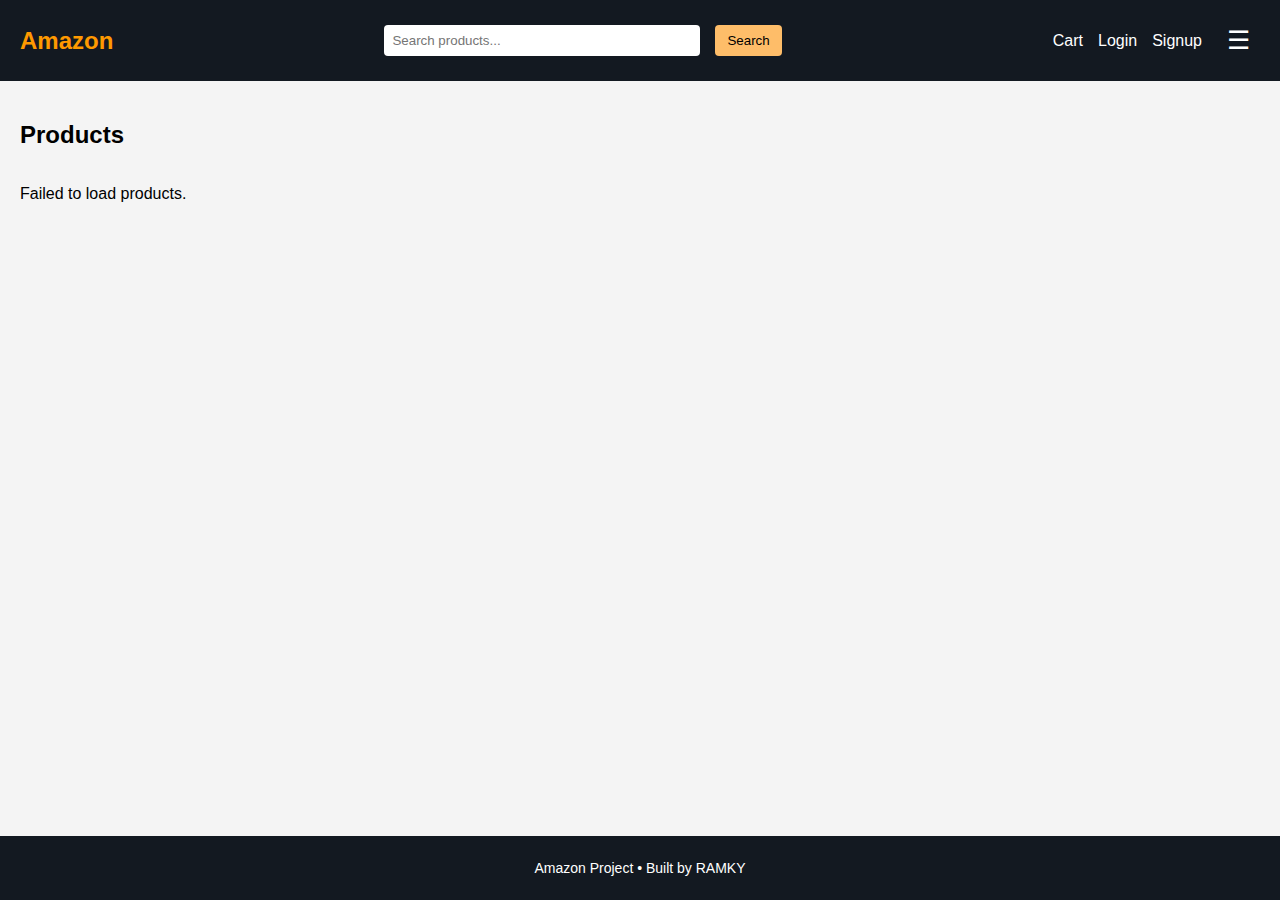
<file: src/main/resources/static/index.html>
<!DOCTYPE html>
<html lang="en">
<head>
    <meta charset="UTF-8">
    <meta name="viewport" content="width=device-width, initial-scale=1.0">
    <title>Amazon-Home</title>
    <link rel="stylesheet" href="css/global.css" />
    <link rel="stylesheet" href="css/navbar.css" />
    <link rel="stylesheet" href="css/home.css" />
  </head>

  <body>
    <header id="navbar">
      <div class="nav-left">
        <h2 class="logo" onclick="location.href='index.html'">Amazon</h2>
      </div>

      <div class="nav-center">
        <input id="search-box" type="text" placeholder="Search products..." />
        <button id="search-btn">Search</button>
      </div>

      <div class="nav-right">
        <a href="cart.html">Cart</a>
        <a href="login.html">Login</a>
        <a href="signup.html">Signup</a>

        <div class="hamburger" id="hamburger">☰</div>

        <div class="side-menu" id="side-menu">
          <a href="orders.html">Orders</a>
          <a href="cart.html">Cart</a>
          <a href="customer.html">Customer Details</a>
          <a href="#" id="logout-btn">Logout</a>
          
        </div>
      </div>
    </header>

    <main>
      <h2>Products</h2>
      <div id="product-list" class="product-grid"></div>
    </main>

    <footer>
      <p>Amazon Project • Built by RAMKY</p>
    </footer>

    <script src="javascript/config.js"></script>
    <script src="javascript/utils/http.js"></script>
    <script src="javascript/api/productApi.js"></script>
    <script src="javascript/pages/home.js"></script>
  </body>
</html>
</file>
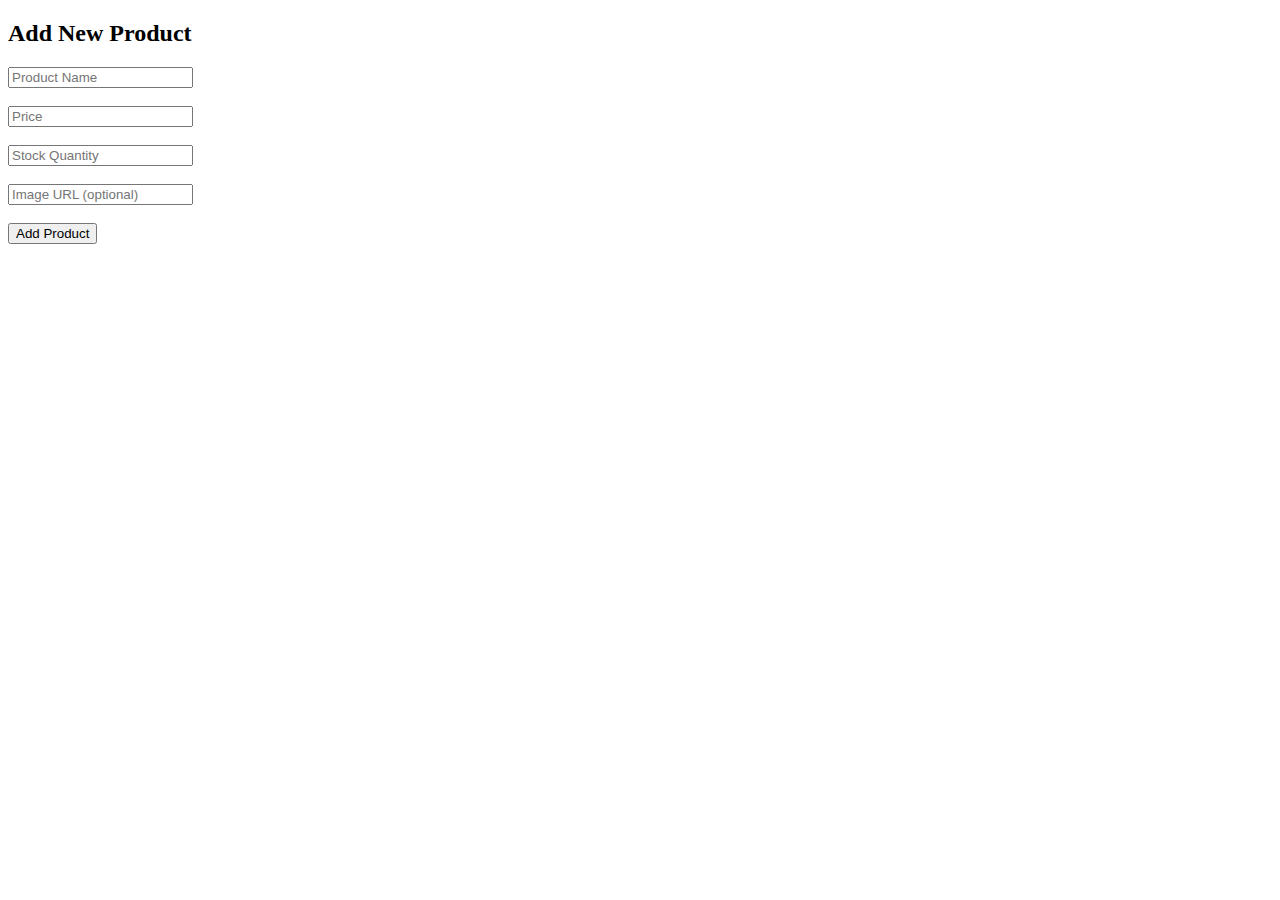
<file: src/main/resources/static/addProduct.html>
<!DOCTYPE html>
<html lang="en">
<head>
    <meta charset="UTF-8">
    <meta name="viewport" content="width=device-width, initial-scale=1.0">
  <title>Add Product</title>
</head>
<body>
  <h2>Add New Product</h2>

  <form id="addProductForm">
    <input type="text" id="name" placeholder="Product Name" required /><br><br>
    <input type="number" id="price" placeholder="Price" required /><br><br>
    <input type="number" id="stockQuantity" placeholder="Stock Quantity" required /><br><br>
    <input type="text" id="imageUrl" placeholder="Image URL (optional)" /><br><br>

    <button type="submit">Add Product</button>
  </form>

  <script type="module" src="javascript/config.js"></script>

  <script type="module" src="javascript/api/productApi.js"></script>
  <script type="module" src="javascript/pages/addProduct.js"></script>

</body>
</html>
</file>
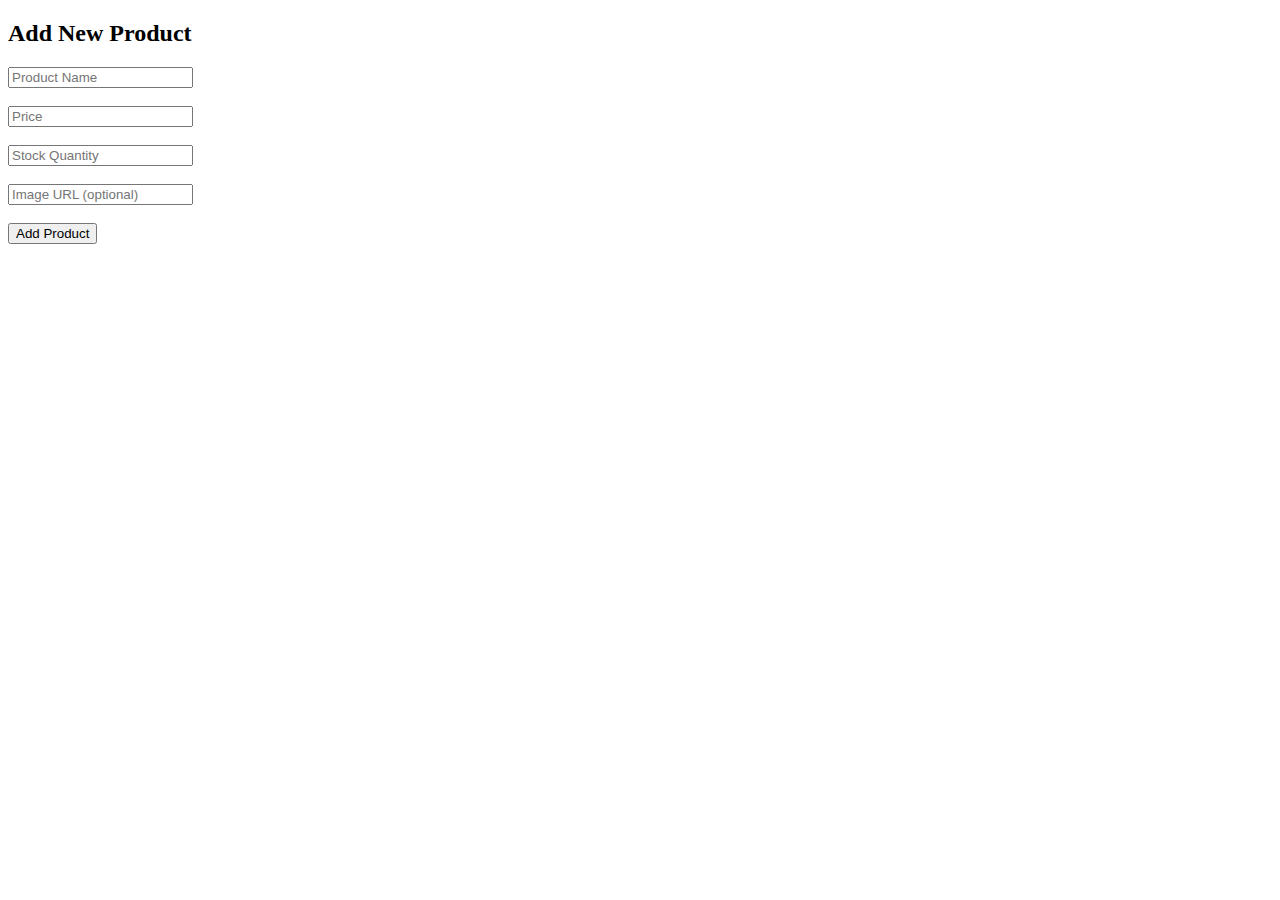
<file: src/main/resources/static/addProducts.html>
<!DOCTYPE html>
<html lang="en">
<head>
    <meta charset="UTF-8">
    <meta name="viewport" content="width=device-width, initial-scale=1.0">
  <title>Add Product</title>
</head>
<body>
  <h2>Add New Product</h2>

  <form id="addProductForm">
    <input type="text" id="name" placeholder="Product Name" required /><br><br>
    <input type="number" id="price" placeholder="Price" required /><br><br>
    <input type="number" id="stockQuantity" placeholder="Stock Quantity" required /><br><br>
    <input type="text" id="imageUrl" placeholder="Image URL (optional)" /><br><br>

    <button type="submit">Add Product</button>
  </form>

  <script type="module" src="./javascript/pages/addProduct.js"></script>

</body>
</html>


</body>
</html>
</file>
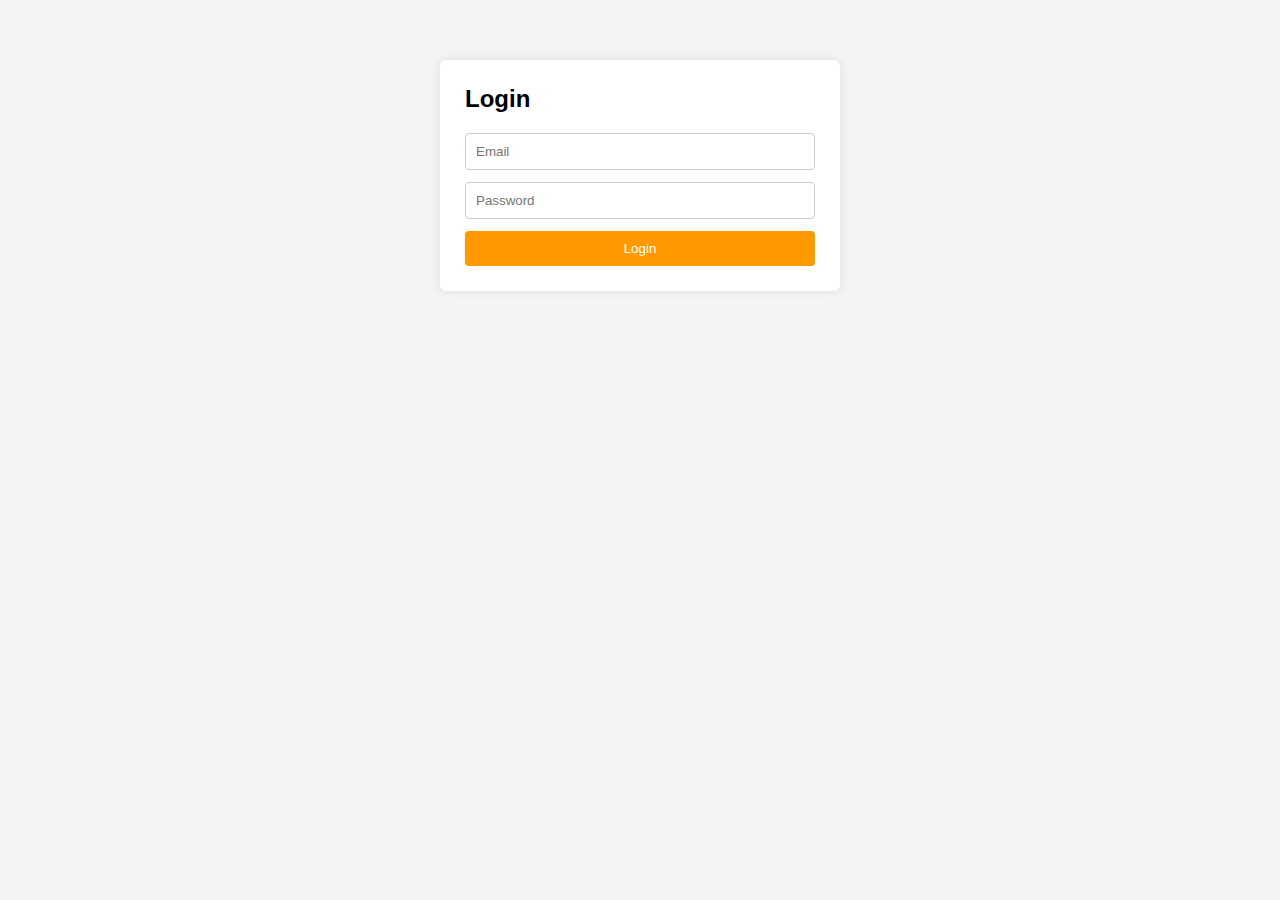
<file: src/main/resources/static/cart.html>
<!DOCTYPE html>
<html lang="en">
<head>
    <meta charset="UTF-8">
    <meta name="viewport" content="width=device-width, initial-scale=1.0">
    <title>Cart</title>
    <link rel="stylesheet" href="css/global.css" />
    <link rel="stylesheet" href="css/navbar.css" />
    <link rel="stylesheet" href="css/cart.css" />
  </head>
  <body>
    <div id="navbar"></div>

    <main>
      <h2>Your Cart</h2>
      <div id="cart-container"></div>
      <button id="checkout-btn" class="btn-primary">Proceed to Checkout</button>
    </main>

    <script src="javascript/config.js"></script>
    <script src="javascript/utils/http.js"></script>
    <script src="javascript/api/cartApi.js"></script>
    <script src="javascript/api/orderApi.js"></script>
    <script src="javascript/pages/cart.js"></script>
  </body>
</html>
</file>
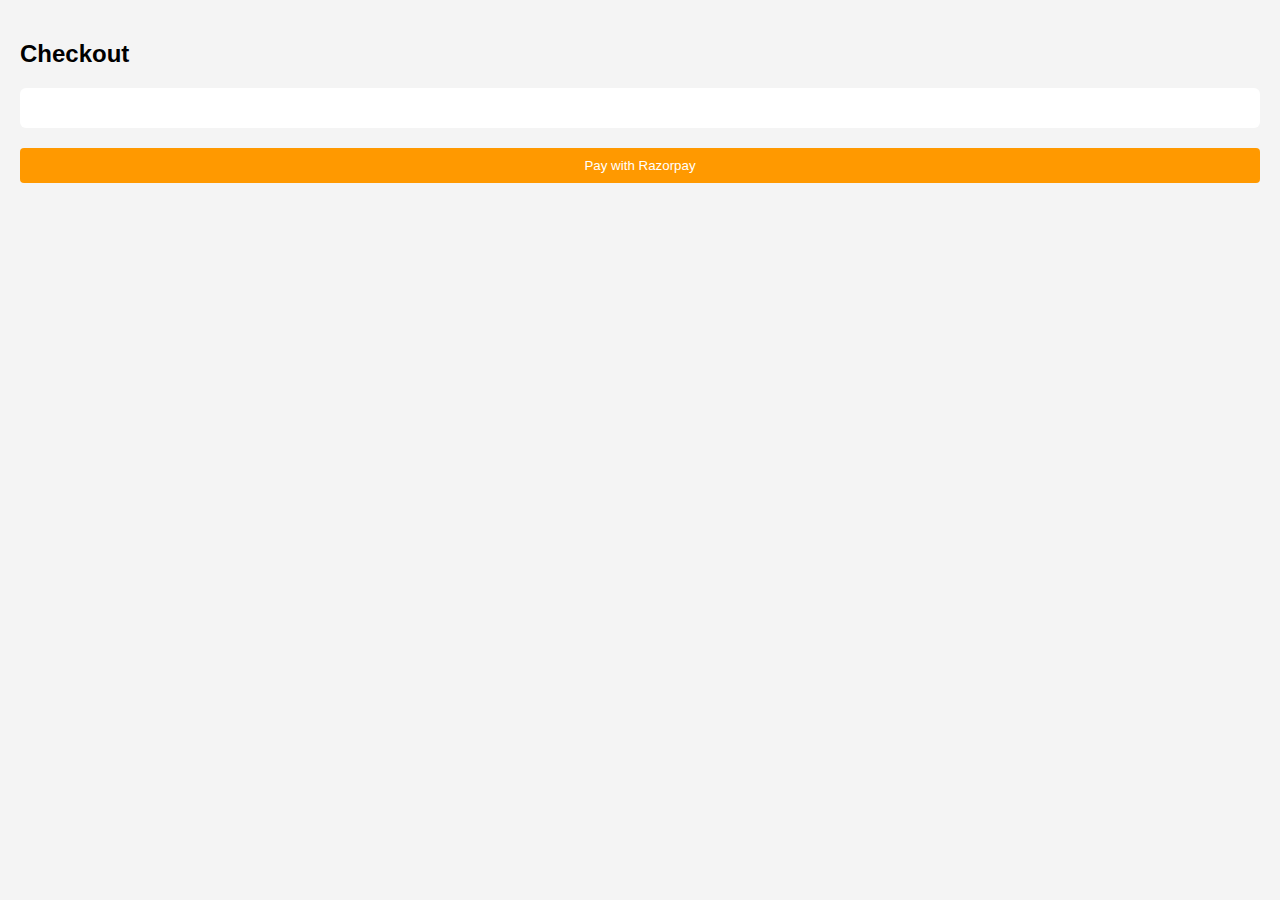
<file: src/main/resources/static/checkout.html>
<!DOCTYPE html>
<html lang="en">
<head>
    <meta charset="UTF-8" />
    <meta name="viewport" content="width=device-width, initial-scale=1.0" />
    <title>Checkout</title>
    <link rel="stylesheet" href="css/global.css" />
    <link rel="stylesheet" href="css/navbar.css" />
    <link rel="stylesheet" href="css/checkout.css" />
</head>
<body>
    <div id="navbar"></div>

    <main>
        <h2>Checkout</h2>
        <div id="order-summary"></div>
        <button id="pay-btn" class="btn-primary">Pay with Razorpay</button>
    </main>

    <script src="https://checkout.razorpay.com/v1/checkout.js"></script>
    <script src="javascript/config.js"></script>
    <script src="javascript/utils/http.js"></script>
    <script src="javascript/api/orderApi.js"></script>
    <script src="javascript/api/paymentApi.js"></script>
    <script src="javascript/pages/checkout.js"></script>
</body>
</html>
</file>
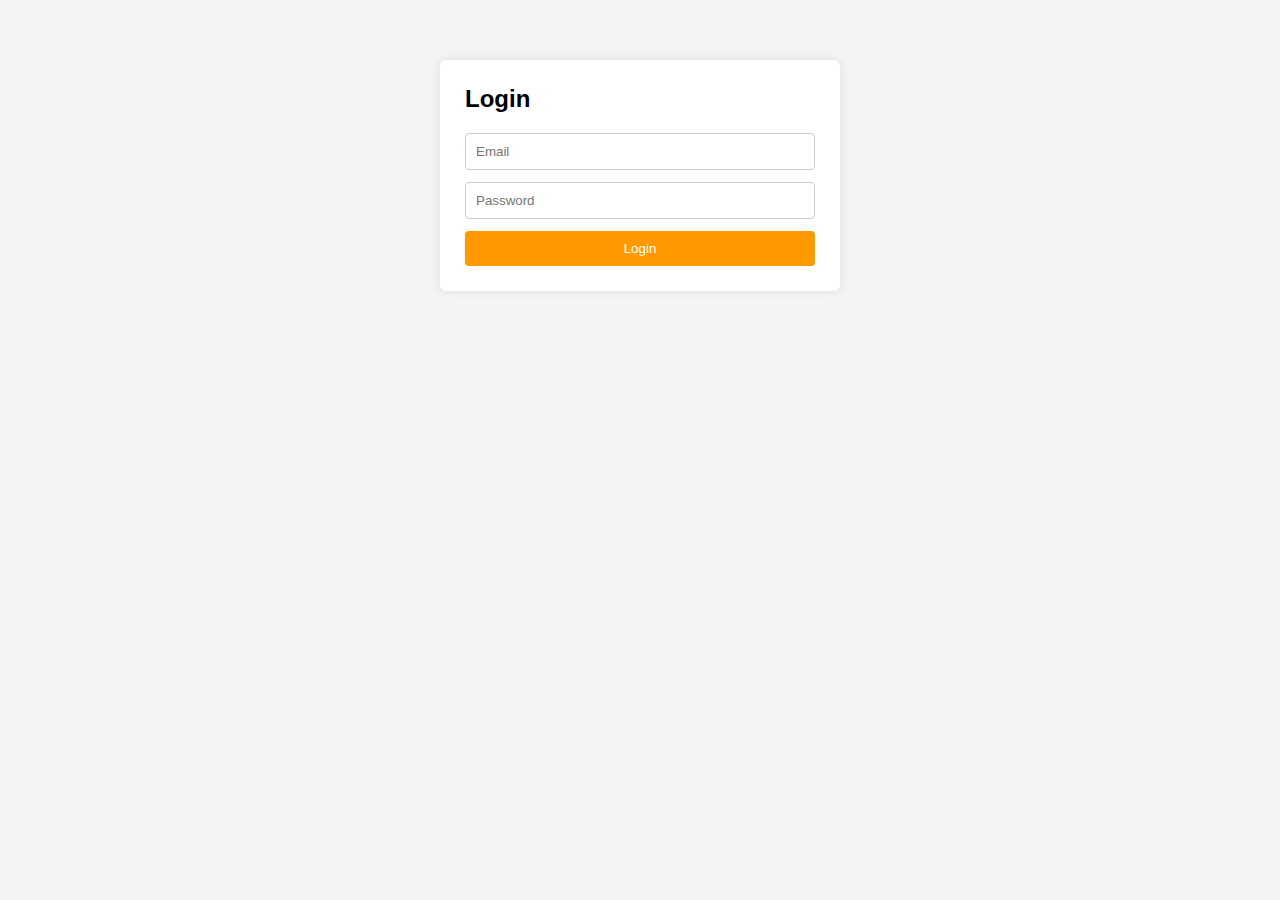
<file: src/main/resources/static/customer.html>
<!DOCTYPE html>
<html lang="en">
  <head>
    <meta charset="UTF-8" />
    <meta name="viewport" content="width=device-width, initial-scale=1.0" />
    <title>Customer Details</title>
    <link rel="stylesheet" href="css/global.css" />
    <link rel="stylesheet" href="css/navbar.css" />
  </head>

  <body>
    <header id="navbar">
      <h2 class="logo" onclick="location.href='index.html'">Amazon</h2>
    </header>

    <main class="container">
      <h2>Customer Details</h2>

      <div id="customer-card" class="card">
        <p><strong>Name:</strong> <span id="customer-name"></span></p>
        <p><strong>Email:</strong> <span id="customer-email"></span></p>
        <p><strong>Customer ID:</strong> <span id="customer-id"></span></p>
      </div>
    </main>

    <script src="javascript/pages/customer.js"></script>
  </body>
</html>
</file>
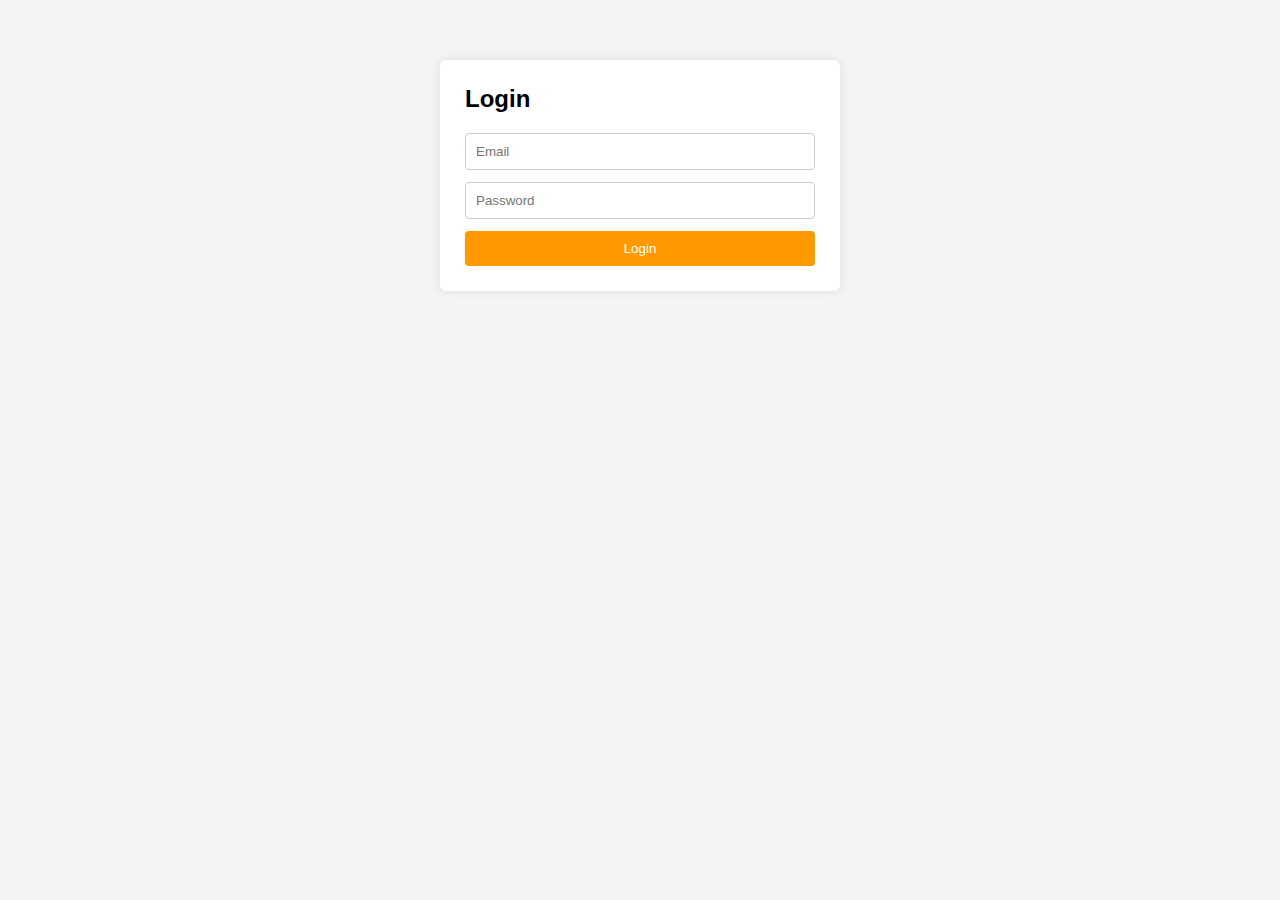
<file: src/main/resources/static/login.html>
<!DOCTYPE html>
<html lang="en">
<head>
    <meta charset="UTF-8">
    <meta name="viewport" content="width=device-width, initial-scale=1.0">
    <title>Login</title>
    <link rel="stylesheet" href="css/global.css" />
    <link rel="stylesheet" href="css/auth.css" />
  </head>
  <body>
    <div class="auth-container">
      <h2>Login</h2>
      <form>
        <input type="email" id="email" placeholder="Email" />
        <input type="password" id="password" placeholder="Password" />
        <button type="button" class="btn-primary">Login</button>
      </form>
    </div>

    <script src="javascript/config.js"></script>
    <script src="javascript/pages/login.js"></script>

  </body>
</html>
</file>
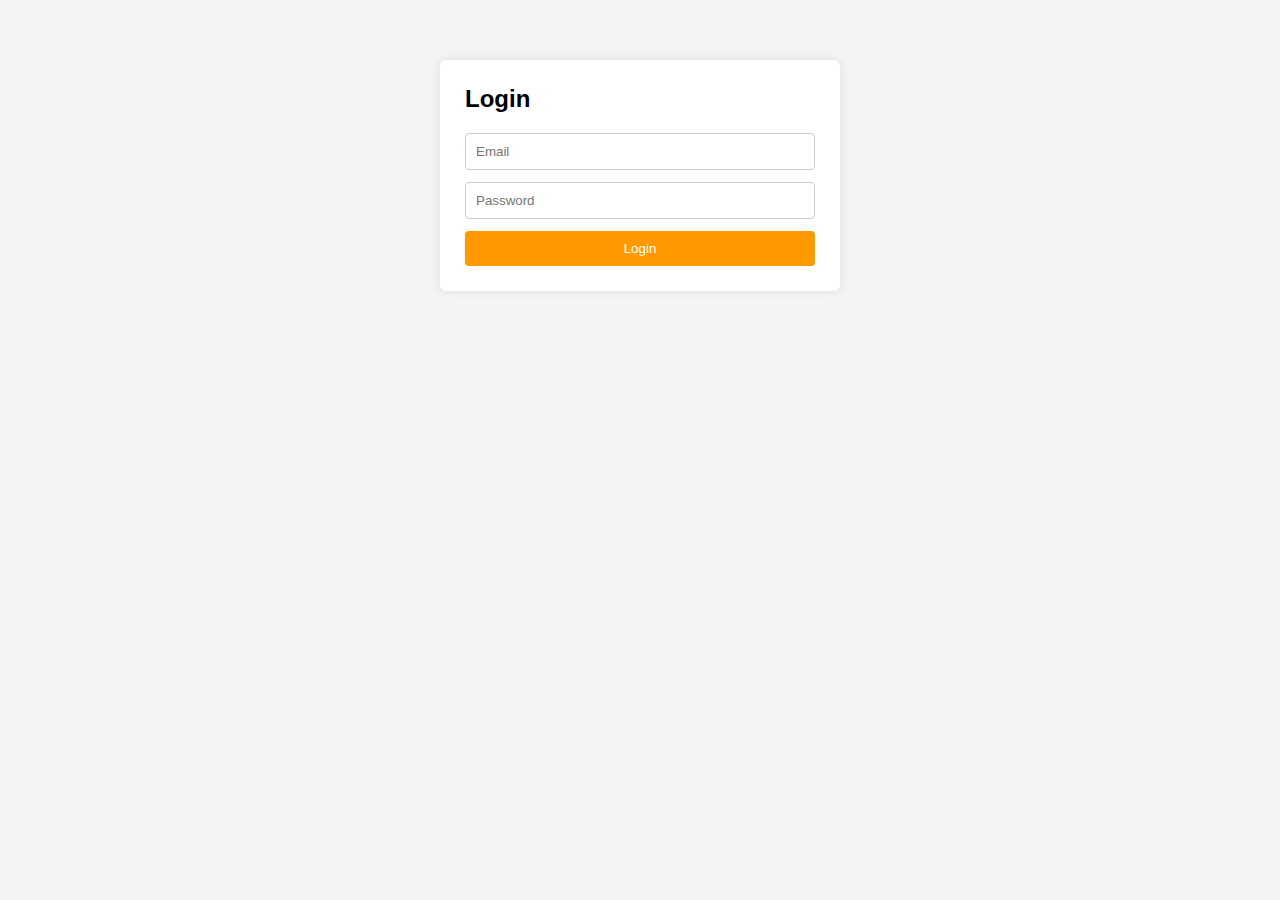
<file: src/main/resources/static/orders.html>
<!DOCTYPE html>
<html lang="en">
<head>
  <meta charset="UTF-8" />
  <meta name="viewport" content="width=device-width, initial-scale=1.0" />
  <title>My Orders</title>
  <link rel="stylesheet" href="css/global.css" />
  <link rel="stylesheet" href="css/navbar.css" />
</head>
<body>
  <div id="navbar"></div>

  <main>
    <h2>My Orders</h2>
    <div id="orders-container"></div>
  </main>

  <script src="javascript/config.js"></script>
  <script src="javascript/utils/http.js"></script>

  <script>
    // Helper to fetch the logged-in user
    async function getCurrentUser() {
      try {
        return await httpGet(`${BASE_URL}/customer/me`);
      } catch {
        return null;
      }
    }

    document.addEventListener("DOMContentLoaded", async () => {
      const customer = await getCurrentUser();

      if (!customer) {
        // User is not logged in, redirect to login page
        alert("You must log in first.");
        window.location.href = "login.html";
        return;
      }

      try {
        // Fetch orders using the session (credentials included)
        const orders = await httpGet(`${BASE_URL}/orders/myorders`);
        renderOrders(orders);
      } catch (err) {
        console.error("Failed to load orders:", err);
        document.getElementById("orders-container").innerHTML =
          "<p>Could not load orders. Please refresh or log in again.</p>";
      }
    });

    function renderOrders(orders) {
      if (!orders || orders.length === 0) {
        document.getElementById("orders-container").innerHTML =
          "<p>No orders found.</p>";
        return;
      }

      const container = document.getElementById("orders-container");
      container.innerHTML = orders
        .map(order => {
          const itemsHtml = order.items
            ?.map(item => `
              <li>
                <img src="${item.imageUrl}" width="60" />
                ${item.name} x ${item.quantity} = ₹${item.totalPrice}
              </li>
            `)
            .join("") || "";

          return `
            <div class="order-card">
              <h3>Order #${order.id}</h3>
              <p>Status: ${order.status}</p>
              <p>Total: ₹${order.totalAmount}</p>
              <ul>${itemsHtml}</ul>
              <p>Placed on: ${new Date(order.createdAt).toLocaleString()}</p>
            </div>
          `;
        })
        .join("");
    }
  </script>
</body>
</html>
</file>
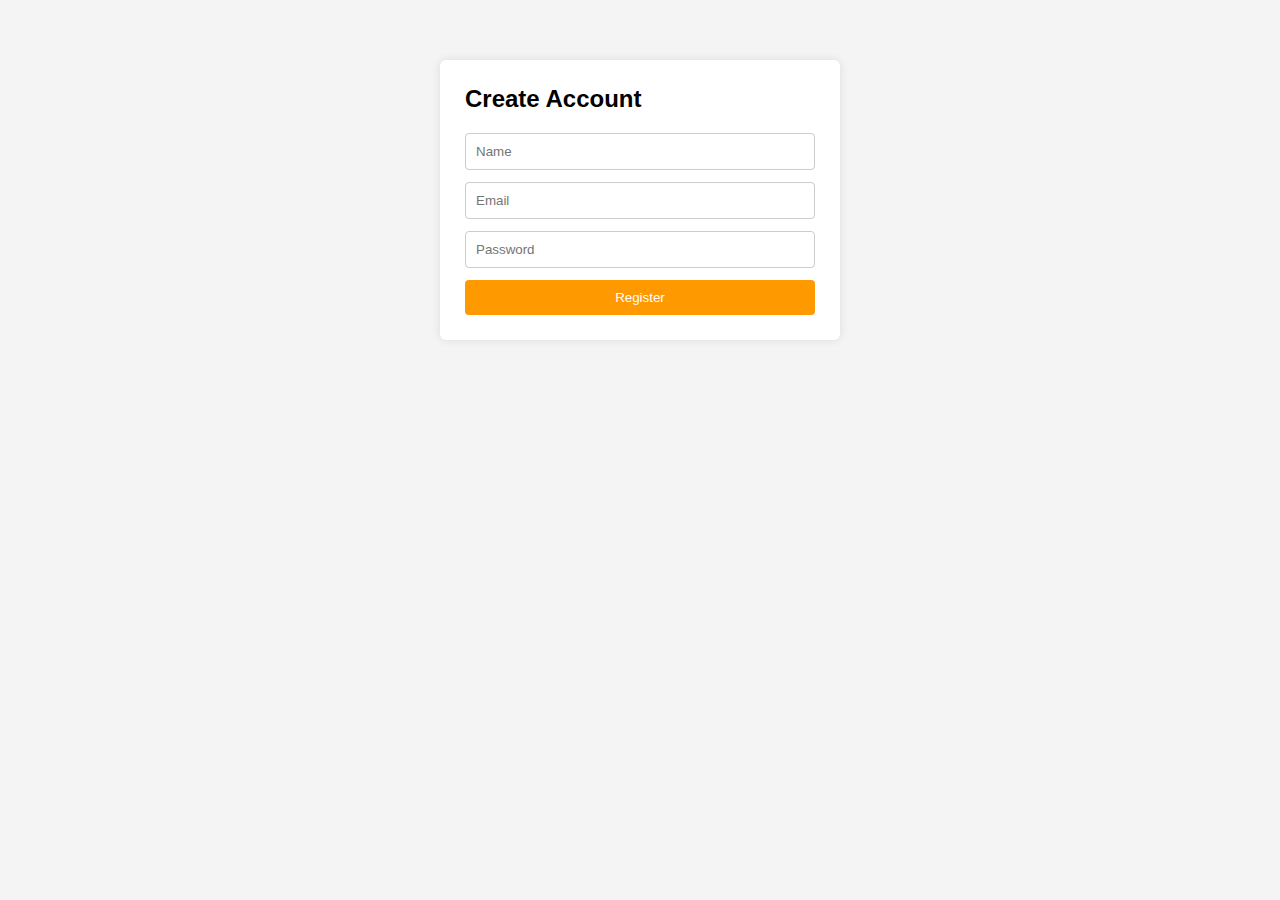
<file: src/main/resources/static/signup.html>
<!DOCTYPE html>
<html lang="en">
  <head>
    <meta charset="UTF-8" />
    <meta name="viewport" content="width=device-width, initial-scale=1.0" />
    <title>Signup</title>
    <link rel="stylesheet" href="css/global.css" />
    <link rel="stylesheet" href="css/auth.css" />
  </head>
  <body>
    <div class="auth-container">
      <h2>Create Account</h2>
      <form id="signupForm">
        <input type="text" id="name" placeholder="Name" />
        <input type="email" id="email" placeholder="Email" />
        <input type="password" id="password" placeholder="Password" />
        <button type="button" id="signupBtn" class="btn-primary">
          Register
        </button>
      </form>
    </div>

    <script src="javascript\config.js"></script>
    <script src="javascript\pages\signup.js"></script>
  </body>
</html>
</file>
<file: src/main/resources/static/css/global.css>
body {
  margin: 0;
  font-family: Arial, sans-serif;
  background: #f4f4f4;
}

main {
  padding: 20px;
  padding-bottom: 60px;
}

.btn-primary {
  padding: 10px 18px;
  background: #ff9900;
  border: none;
  color: white;
  cursor: pointer;
  border-radius: 4px;
}
</file>
<file: src/main/resources/static/css/navbar.css>
header {
  background: #131921;
  padding: 20px 20px;
  color: white;
  display: flex;
  justify-content: space-between;
  align-items: center;
}

.logo {
  margin: 0;
  cursor: pointer;
  color: #ff9900;
}

.nav-left, .nav-center, .nav-right {
  display: flex;
  align-items: center;
  gap: 15px;
}

.nav-right a {
  color: white;
  text-decoration: none;
  font-size: 16px;
}

.nav-right a:hover {
  color: #ff9900;
}

#search-box {
  padding: 8px;
  width: 300px;
  border-radius: 4px;
  border: none;
}

#search-btn {
  padding: 8px 12px;
  background: #febd69;
  border: none;
  cursor: pointer;
  border-radius: 4px;
}

#search-btn:hover {
  background: #f3a847;
}

/* new */
footer {
  position: fixed;
  bottom: 0;
  left: 0;
  width: 100%;
  background: #131921;
  color: white;
  text-align: center;
  padding: 10px 0;
  font-size: 14px;
  z-index: 1000;
}
</file>
<file: src/main/resources/static/css/home.css>
.product-grid {
  display: grid;
  grid-template-columns: repeat(auto-fill, minmax(220px, 1fr));
  gap: 20px;
}

.product-card {
  background: #fff;
  border: 1px solid #ddd;
  padding: 15px;
  border-radius: 6px;
  cursor: pointer;
  transition: 0.2s;
  text-align: center;
}

.product-card:hover {
  transform: scale(1.03);
}

.product-card img {
  width: 100%;
  height: 180px;
  object-fit: cover;
}

.product-card h3 {
  margin: 10px 0;
}

.price {
  font-weight: bold;
  color: #d0021b;
  margin-bottom: 10px;
}

.product-card button {
  width: 100%;
  padding: 8px;
  background: #232f3e;
  color: #fff;
  border: none;
  cursor: pointer;
  border-radius: 4px;
}

.product-card button:hover {
  background: #37475a;
}

/* new */
.hamburger {
  font-size: 26px;
  cursor: pointer;
  padding: 5px 10px;
  user-select: none;
}

.side-menu {
  position: fixed;
  top: 0;
  right: -250px; /* hidden by default */
  width: 250px;
  height: 100%;
  background: #232f3e;
  color: white;
  padding-top: 60px;
  transition: right 0.3s ease;
  display: flex;
  flex-direction: column;
}

.side-menu a {
  color: white;
  text-decoration: none;
  padding: 15px 20px;
  font-size: 18px;
}

.side-menu a:hover {
  background: #131921;
}
</file>
<file: src/main/resources/static/css/cart.css>
#cart-container {
    background: #fff;
    padding: 20px;
    border-radius: 6px;
}

.cart-item {
    display: flex;
    justify-content: space-between;
    padding: 12px 0;
    border-bottom: 1px solid #ddd;
}

.cart-item:last-child {
    border-bottom: none;
}

.cart-item .info {
    display: flex;
    flex-direction: column;
}

.cart-item .qty {
    margin-top: 5px;
}

#checkout-btn {
    margin-top: 20px;
    width: 100%;
}

.qty-box {
  display: flex;
  align-items: center;
  gap: 8px;
}

.qty-btn {
  padding: 6px 10px;
  font-size: 18px;
  cursor: pointer;
}

.qty-box input {
  width: 50px;
  padding: 5px;
  text-align: center;
  font-size: 16px;
}
</file>
<file: src/main/resources/static/css/checkout.css>
#order-summary {
    background: #fff;
    padding: 20px;
    border-radius: 6px;
    margin-bottom: 20px;
}

#order-summary div {
    padding: 8px 0;
    border-bottom: 1px solid #ddd;
}

#order-summary div:last-child {
    border-bottom: none;
}

#pay-btn {
    width: 100%;
}
</file>
<file: src/main/resources/static/css/auth.css>
.auth-container {
    width: 350px;
    margin: 60px auto;
    background: #fff;
    padding: 25px;
    border-radius: 6px;
    box-shadow: 0 0 10px rgba(0,0,0,0.1);
}

.auth-container h2 {
    margin-top: 0;
}

.auth-container form {
    display: flex;
    flex-direction: column;
    gap: 12px;
}

.auth-container input {
    padding: 10px;
    border: 1px solid #ccc;
    border-radius: 4px;
}
</file>
